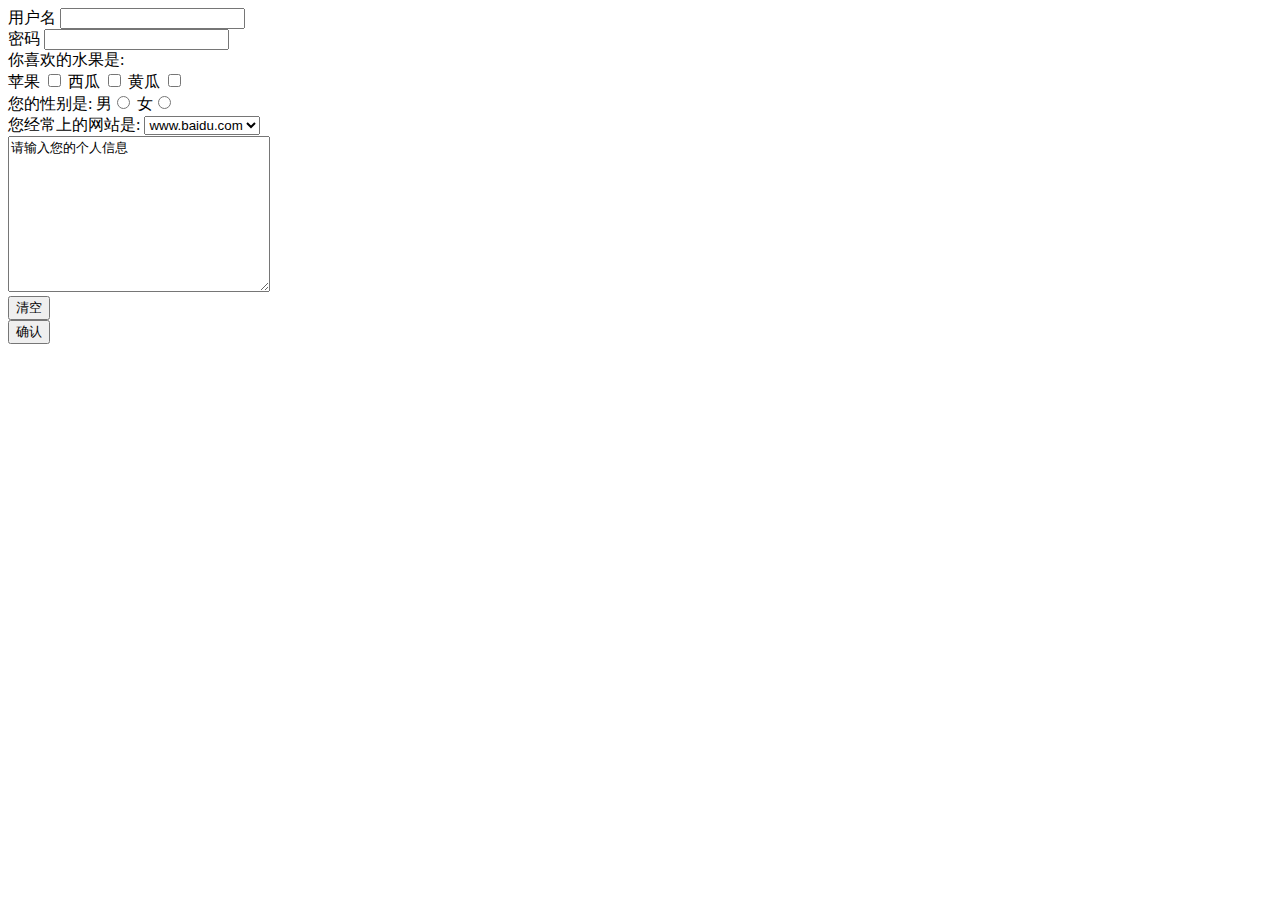
<file: html/form.html>
<!DOCTYPE html>
<html>
<head lang="en">
    <meta charset="UTF-8">
    <title>表单</title>
</head>
<body>
<form>
    用户名
    <input type="text"><br/>
    密码
    <input type="password"><br/>
    你喜欢的水果是:<br/>
    苹果 <input type="checkbox">
    西瓜 <input type="checkbox">
    黄瓜 <input type="checkbox">
    <br/>
    您的性别是:
    男<input type="radio" name="sex">
    女<input type="radio" name="sex">
    <br/>
    您经常上的网站是:
    <select>
        <option>www.baidu.com</option>
        <option>www.qq.com</option>
        <option>www.163.com</option>
    </select>
    <br/>
    <textarea cols="30" rows="10">请输入您的个人信息</textarea>
    <br/>
    <input type="button" value="清空">
    <br/>
    <input type="submit" value="确认">
</form>
</body>
</html>
</file>
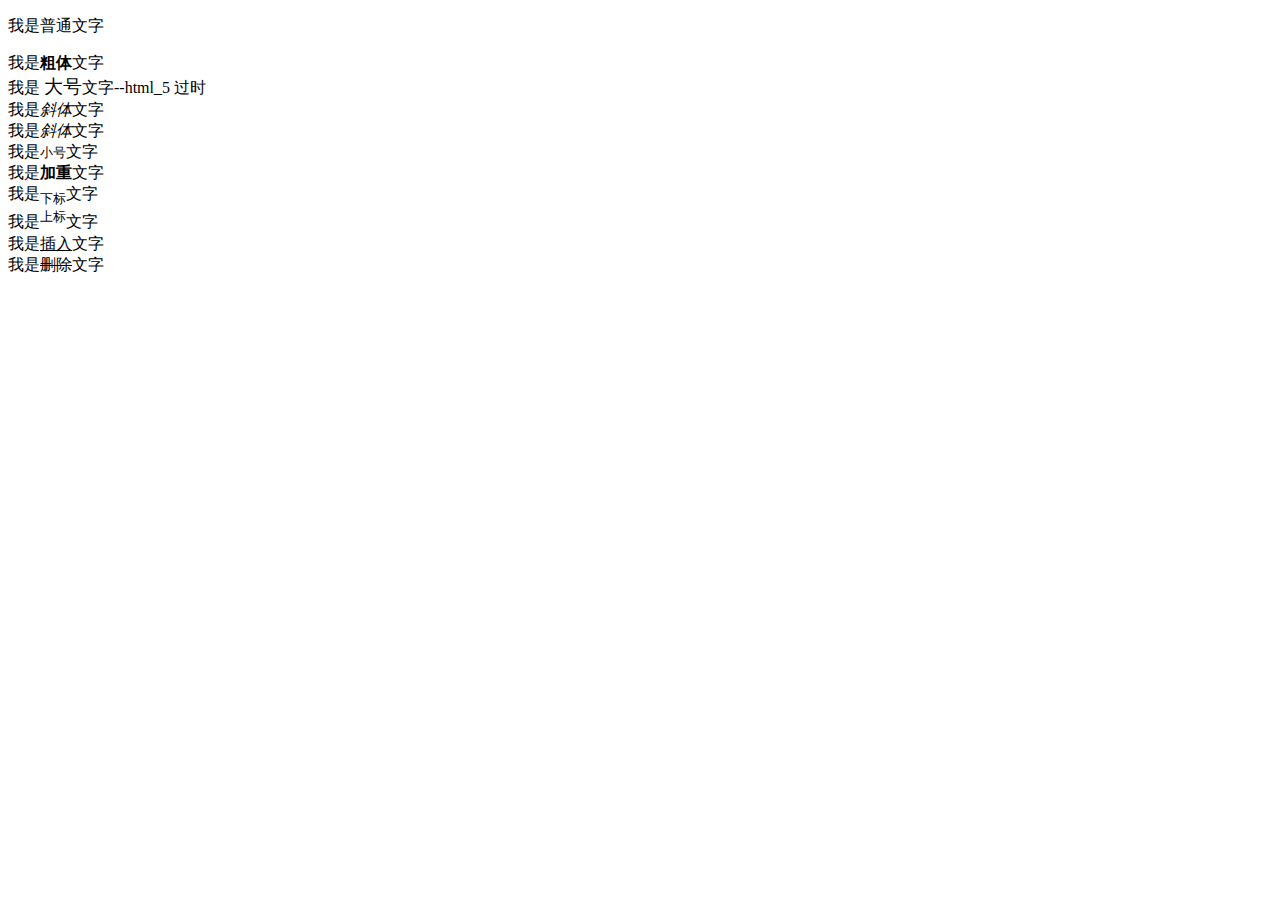
<file: html/format.html>
<!DOCTYPE html>
<html>
<head lang="en">
    <meta charset="UTF-8">
    <title >html的格式化</title>
</head>
<body >
    <p>我是普通文字</p>
    我是<b>粗体</b>文字<br/>
    我是 <big>大号</big>文字--html_5 过时<br/>
    我是<em>斜体</em>文字<br/>
    我是<i>斜体</i>文字<br/>
    我是<small>小号</small>文字<br/>
    我是<strong>加重</strong>文字<br/>
    我是<sub>下标</sub>文字<br/>
    我是<sup>上标</sup>文字<br/>
    我是<ins>插入</ins>文字<br/>
    我是<del>删除</del>文字<br/>
</body>
</html>
</file>
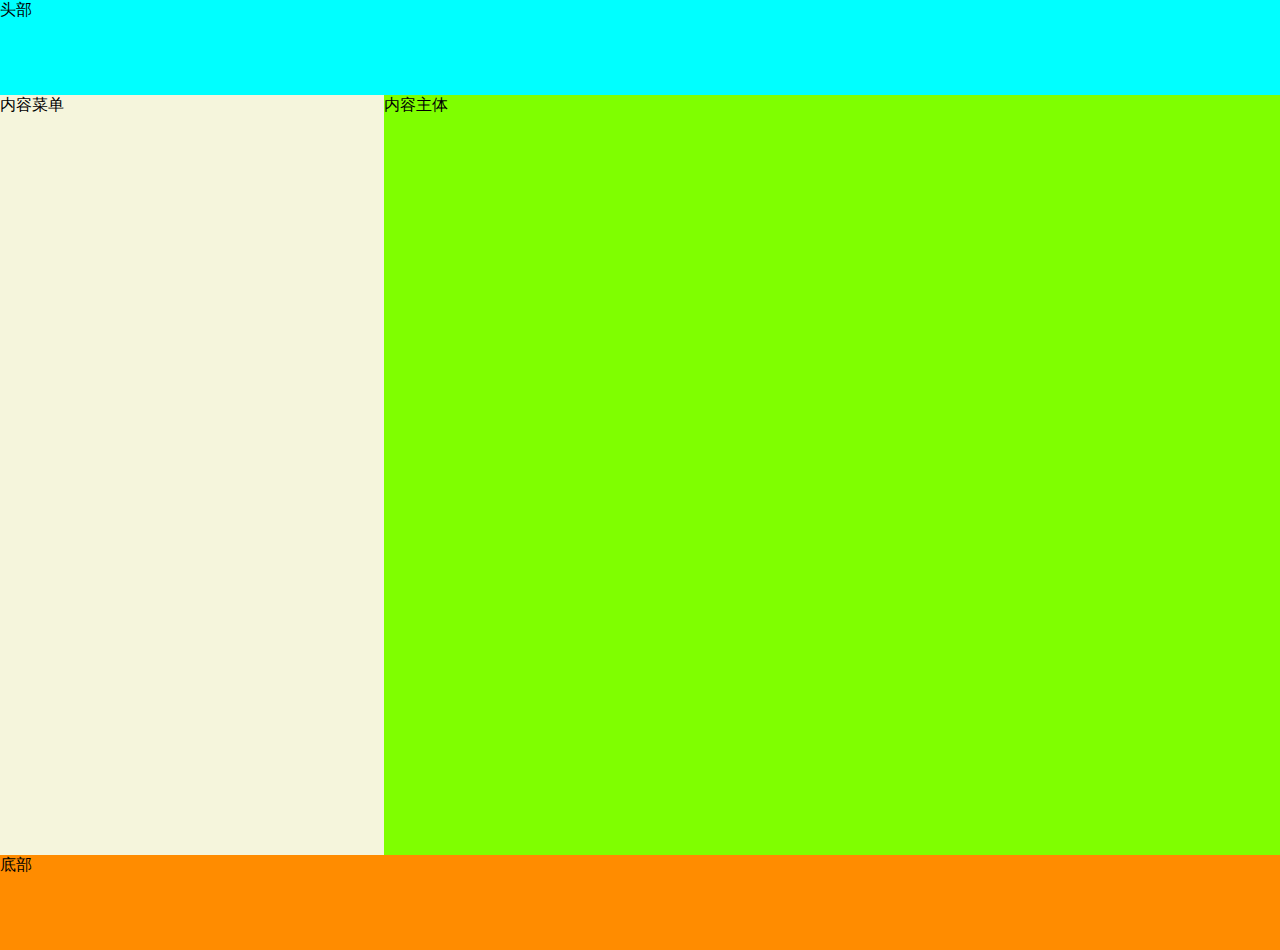
<file: html/layout_div.html>
<!DOCTYPE html>
<html>
<head lang="en">
    <meta charset="UTF-8">
    <title>div布局</title>
    <style type="text/css">
        body{
            margin: 0px;
        }
        #container{
            width: 100%;
            height: 950px;
            background-color: gray;
        }
        #heading{
            width: 100%;
            height: 10%;
            background-color: aqua;
        }
        #content_menu{
            width: 30%;
            height: 80%;
            background-color: beige;
            float: left;
        }
        #content_body{
            width: 70%;
            height: 80%;
            background-color: chartreuse;
            float: left;
        }
        #footing{
            width: 100%;
            height: 10%;
            background-color: darkorange;
            clear: both;
        }
    </style>
</head>
<body>
    <div id="container">
        <div id="heading">头部</div>
        <div id="content_menu">内容菜单</div>
        <div id="content_body">内容主体</div>
        <div id="footing">底部</div>
    </div>
</body>
</html>
</file>
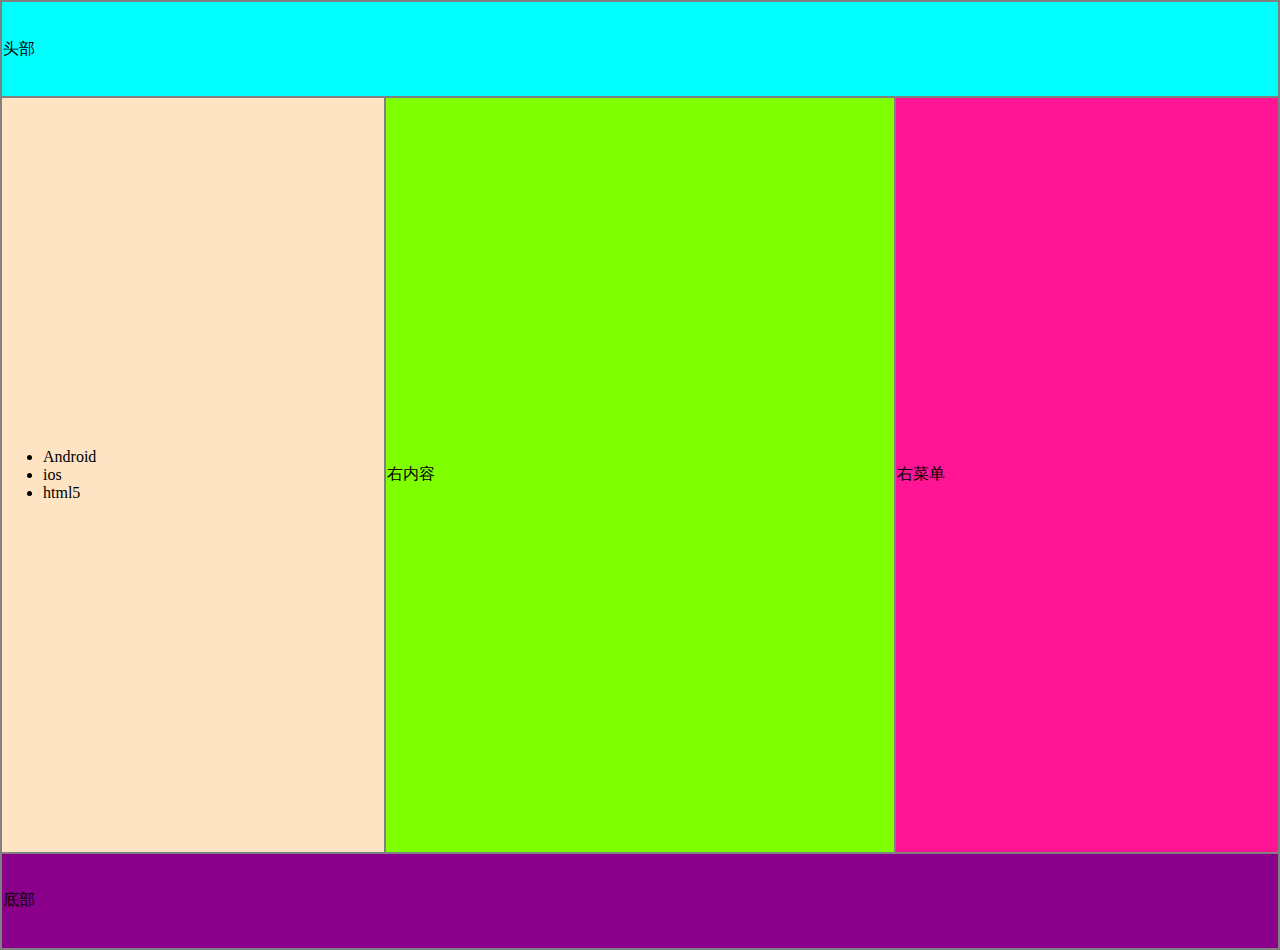
<file: html/layout_tab.html>
<!DOCTYPE html>
<html>
<head lang="en">
    <meta charset="UTF-8">
    <title>tab布局</title>
</head>
<body marginheight="0px" marginwidth="0px">
    <table width="100%" height="950px" style="background-color: gray">
        <tr>
            <td colspan="3" width="100%" height="10%" style="background-color: aqua">头部</td>
        </tr>
        <tr>
            <td width="30%" height="80%" style="background-color: bisque">
                <ul>
                    <li>Android</li>
                    <li>ios</li>
                    <li>html5</li>
                </ul>
            </td>
            <td width="40%" height="80%" style="background-color: chartreuse">右内容</td>
            <td width="30%" height="80%" style="background-color: deeppink">右菜单</td>
        </tr>
        <tr>
            <td colspan="3" width="100%" height="10%" style="background-color: darkmagenta">底部</td>
        </tr>
    </table>
</body>
</html>
</file>
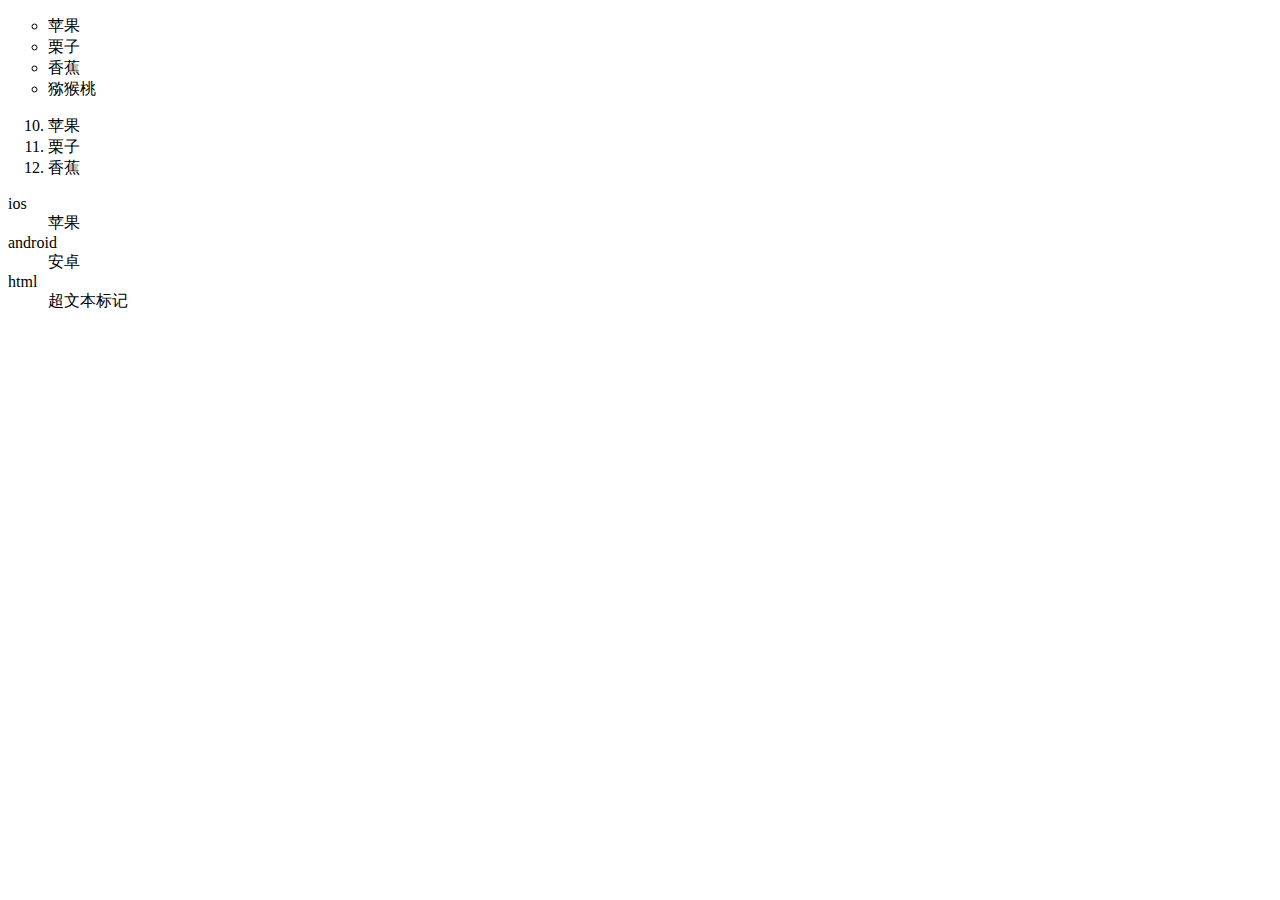
<file: html/list.html>
<!DOCTYPE html>
<html>
<head lang="en">
    <meta charset="UTF-8">
    <title>列表</title>
</head>
<body>
    <ul type="circle">
        <li>苹果</li>
        <li>栗子</li>
        <li>香蕉</li>
        <li>猕猴桃</li>
    </ul>
    <ol type="1" start="10">
        <li>苹果</li>
        <li>栗子</li>
        <li>香蕉</li>
    </ol>
<dl>
    <dt>ios</dt>
    <dd>苹果</dd>
    <dt>android</dt>
    <dd>安卓</dd>
    <dt>html</dt>
    <dd>超文本标记</dd>
</dl>
</body>
</html>
</file>
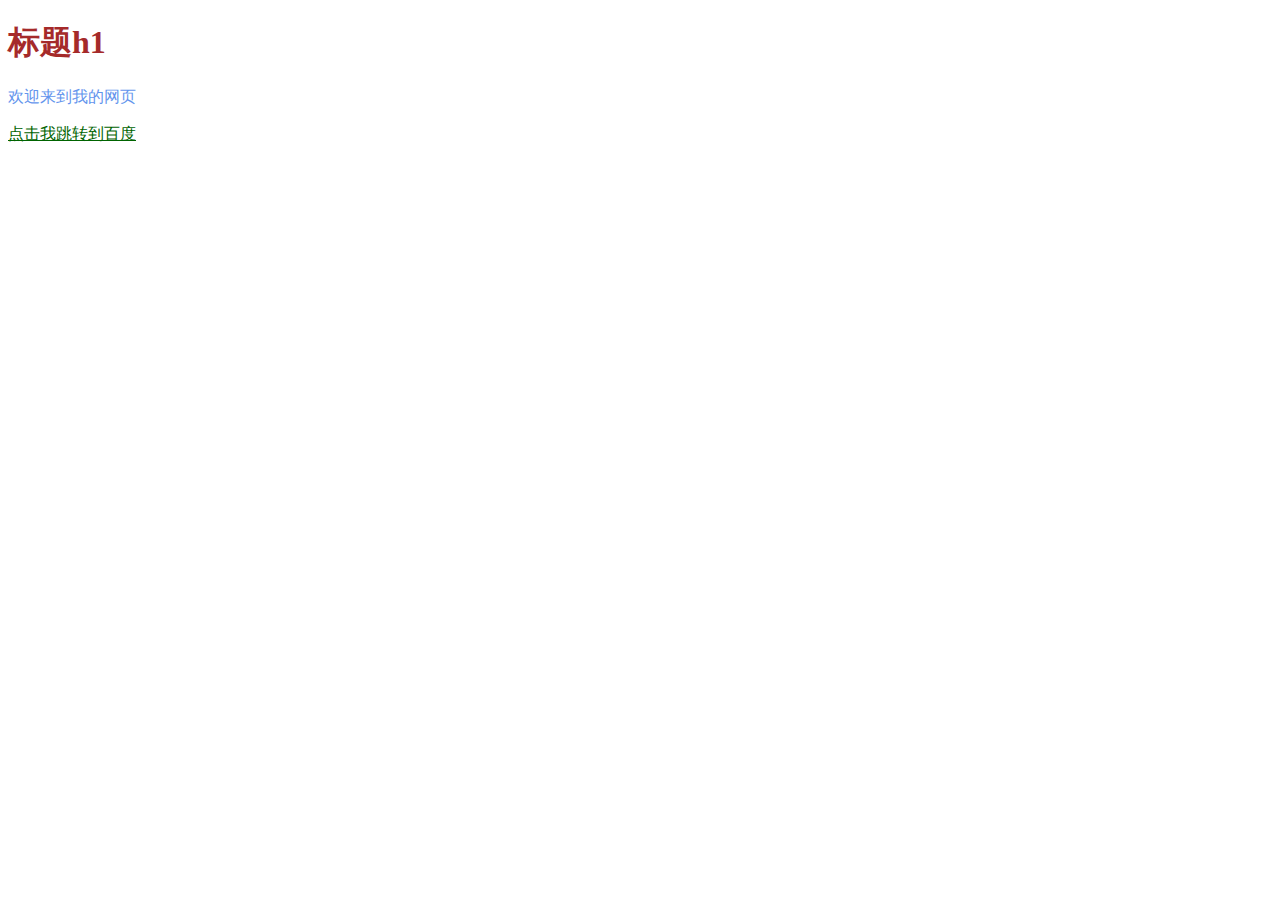
<file: html/style.html>
<!DOCTYPE html>
<html>
<head lang="en">
    <meta charset="UTF-8">
    <title>样式</title>
    <link rel="stylesheet" type="text/css" href="myStyle.css">
    <style type="text/css">
        p{
            color: cornflowerblue;
        }
    </style>
</head>
<body>
    <h1>标题h1</h1>
<p>欢迎来到我的网页</p>
<a href="https://www.baidu.com" style="color: darkgreen">点击我跳转到百度</a>
</body>
</html>
</file>
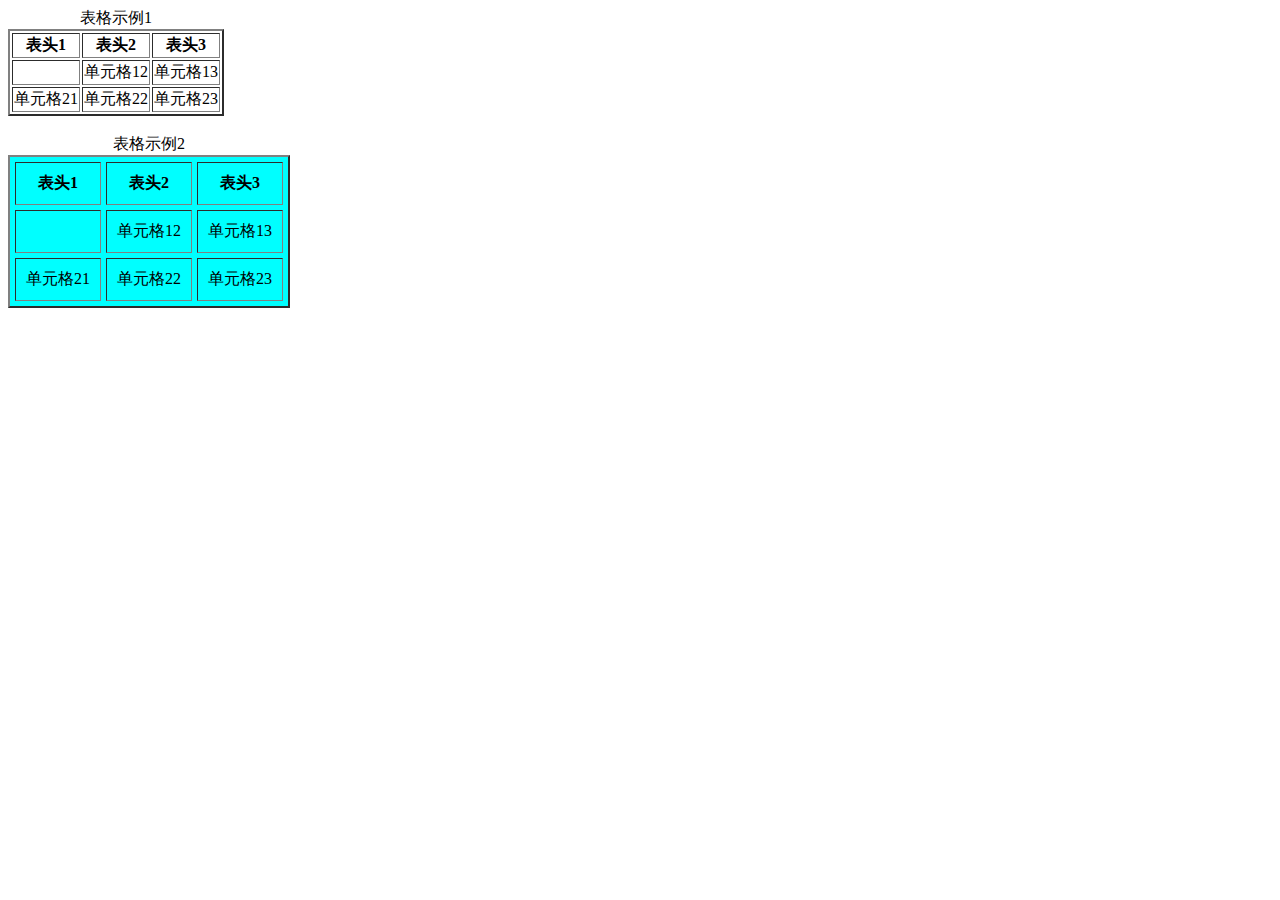
<file: html/table.html>
<!DOCTYPE html>
<html>
<head lang="en">
    <meta charset="UTF-8">
    <title>表格</title>
</head>
<table border="2px">
    <caption>表格示例1</caption>
    <tr>
        <th>表头1</th>
        <th>表头2</th>
        <th>表头3</th>
    </tr>
    <tr>
        <td></td>
        <td>单元格12</td>
        <td>单元格13</td>
    </tr>
    <tr>
        <td>单元格21</td>
        <td>单元格22</td>
        <td>单元格23</td>
    </tr>

</table>
<br/>
<table border="2px" cellpadding="10px" cellspacing="5px" bgcolor="aqua">
    <caption>表格示例2</caption>
    <tr>
        <th>表头1</th>
        <th>表头2</th>
        <th>表头3</th>
    </tr>
    <tr>
        <td></td>
        <td>单元格12</td>
        <td>单元格13</td>
    </tr>
    <tr>
        <td>单元格21</td>
        <td>单元格22</td>
        <td>单元格23</td>
    </tr>

</table>
<body>

</body>
</html>
</file>
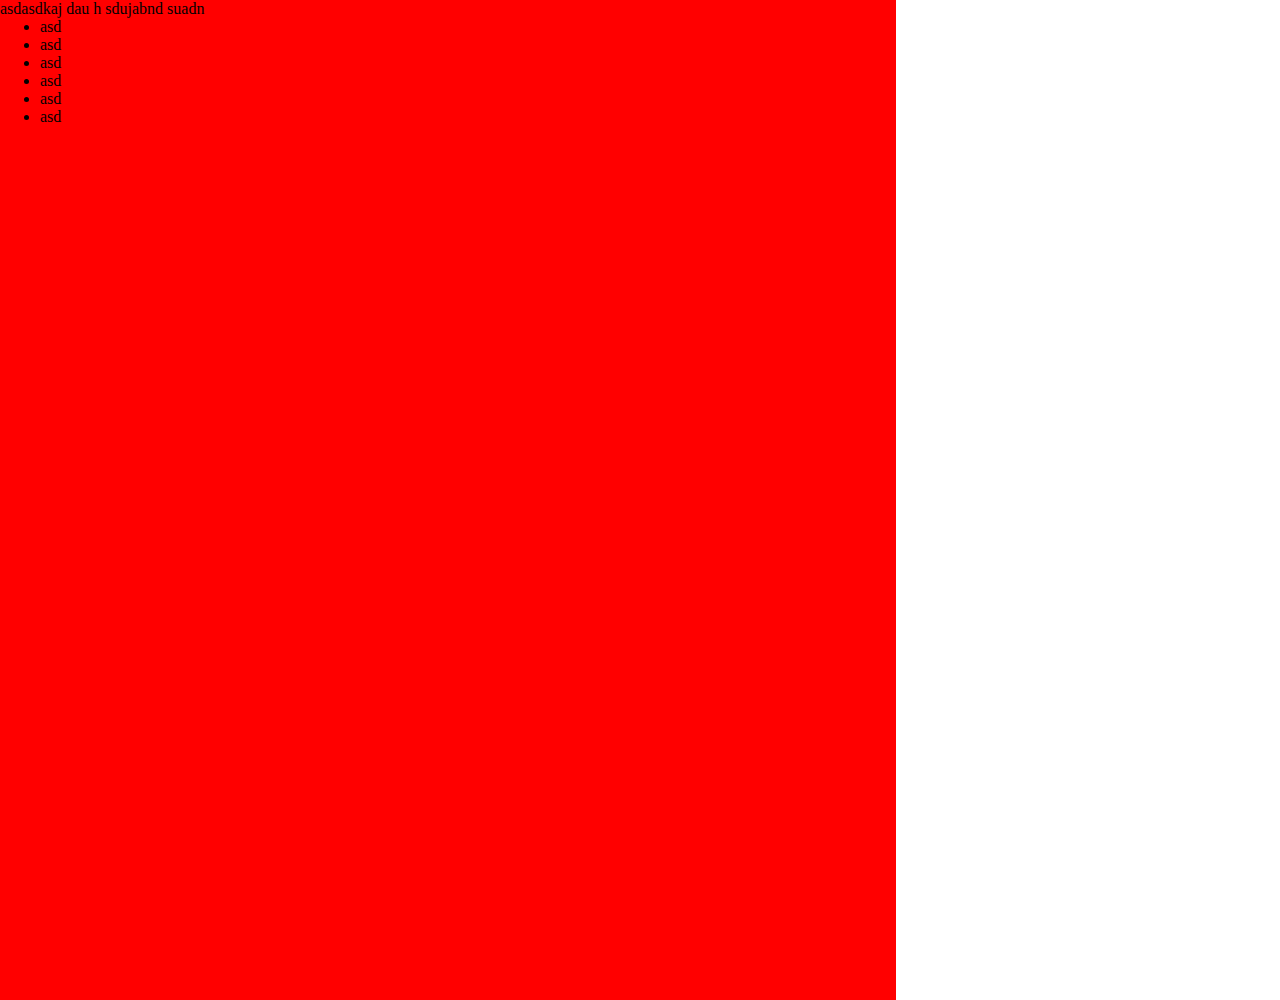
<file: css/align/align.html>
<!DOCTYPE html>
<html>
<head lang="en">
    <meta charset="UTF-8">
    <title>对齐</title>
    <link  href="align.css" type="text/css"  rel="stylesheet" />
</head>
<body>
<div class="div">
<p>asdasdkaj dau h  sdujabnd  suadn</p>
    <ul>
        <li>asd</li>
        <li>asd</li>
        <li>asd</li>
        <li>asd</li>
        <li>asd</li>
        <li>asd</li>
    </ul>
</div>
</body>
</html>
</file>
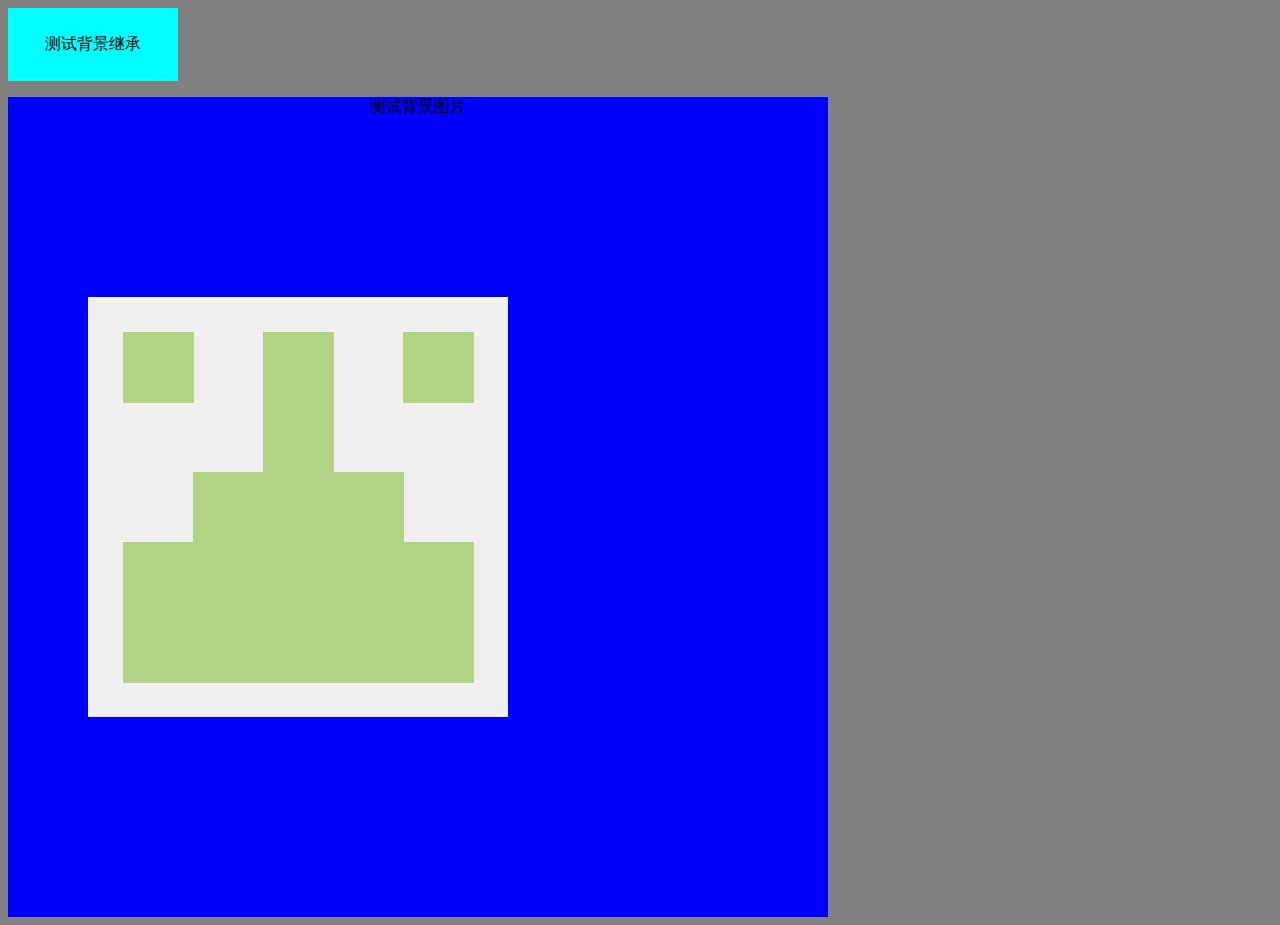
<file: css/background/background_html.html>
<!DOCTYPE html>
<html>
<head lang="en">
    <meta charset="UTF-8">
    <title>css背景</title>
    <link rel="stylesheet" href="background.css" type="text/css">
</head>
<body>
    <div class="div_1">
        <p>测试背景继承</p>
    </div>
    <div class="div_2">
        <p>测试背景图片</p>
    </div>
</body>
</html>
</file>
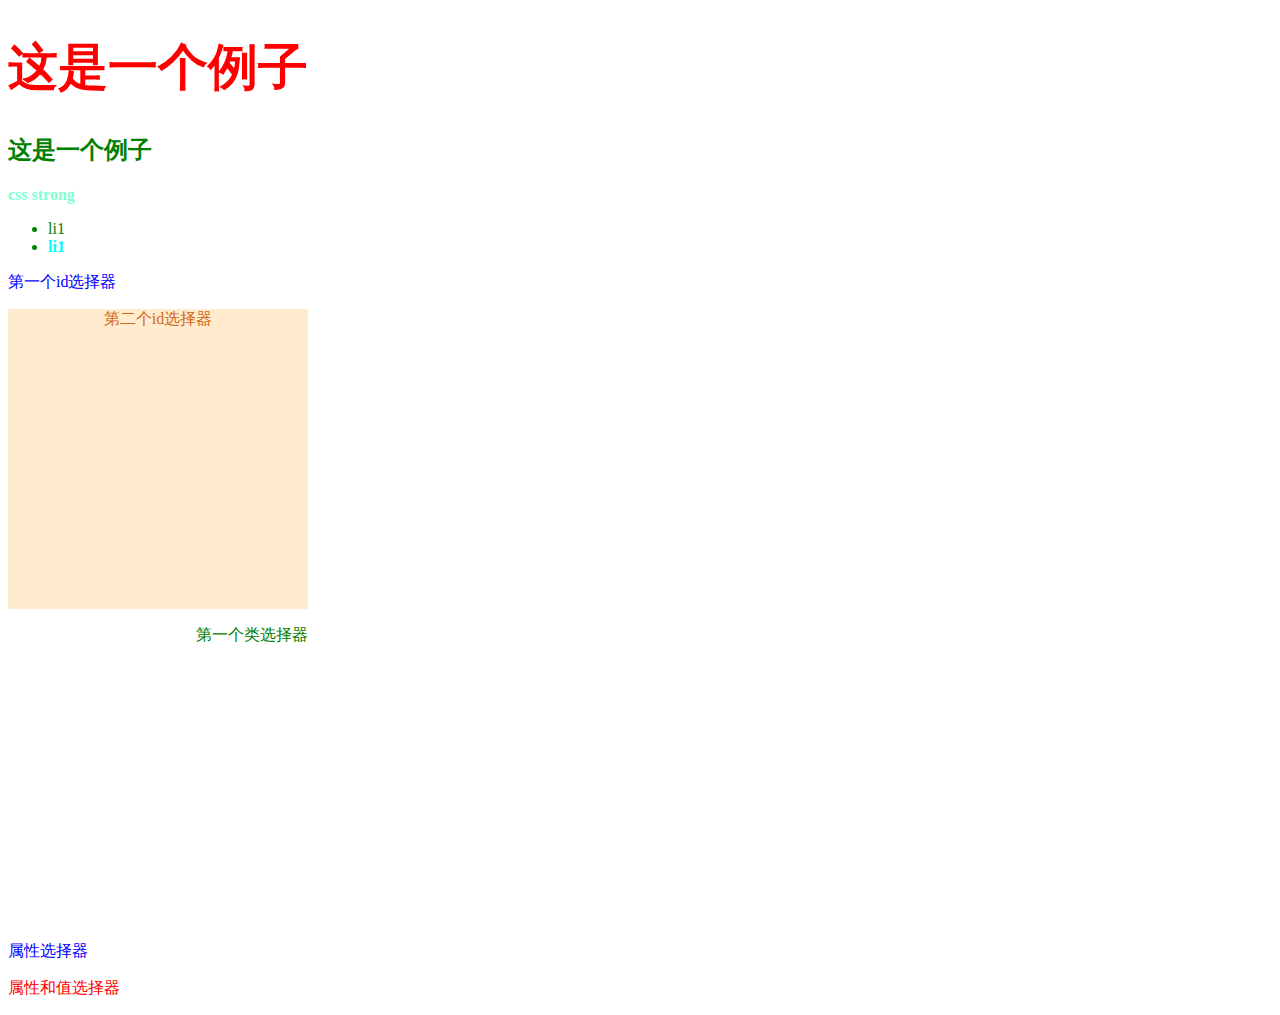
<file: css/demo/demo_html.html>
<!DOCTYPE html>
<html>
<head lang="en">
    <meta charset="UTF-8">
    <title>css基础语法</title>
    <link href="demo.css" type="text/css" rel="stylesheet">
    <style type="text/css">
        [title]{
            color: blue;
        }
        [title=te]{
            color: red;
        }
    </style>
</head>
<body>
    <h1>这是一个例子</h1>
    <h2>这是一个例子</h2>
<p><strong>css strong</strong></p>
<ul>
    <li>li1</li>
    <li><strong>li1</strong></li>
</ul>
<p id="id_1">第一个id选择器</p>
<div id="id_2">
    <p>第二个id选择器</p>
</div>
    <p class="class_1">第一个类选择器</p>
<p title="t">属性选择器</p>
    <p title="te">属性和值选择器</p>
</body>
</html>
</file>
<file: html/myStyle.css>
h1{
    color: brown;
}
</file>
<file: css/align/align.css>
*{
    margin: 0px;
}
.div{
    width: 70%;
    height: 1000px;
  cursor: context-menu;
    background-color: red;
}
.div ul{
    display: inline-block;
}
</file>
<file: css/background/background.css>
body{
    background-color: grey;
}
.div_1{
    width: 150px;
    padding: 10px;
    text-align: center;
    background-color: aqua;

}
.div_2{
    width: 820px;
    height:820px;
    background-color: blue;
   background-image: url('bg1.png');
    background-repeat: space;
    background-position: 20%,20%;
    background-origin: padding-box;
    background-attachment: scroll;
    text-align: center;
}
</file>
<file: css/demo/demo.css>
h1{
    color: red;
    font-size: 50px;
    font-family: sans-serif;
}

body{
    color: green;
}

li strong{
    color: aqua;
}

strong{
    color: aquamarine;
}
#id_1{
    color: blue;
}
#id_2{
    color: chocolate;
    height: 300px;
    width: 300px;
    background-color: blanchedalmond;
}
#id_2 p{
   text-align: center;
}
.class_1{
    height: 300px;
    width: 300px;
    text-align: end;
}
</file>
